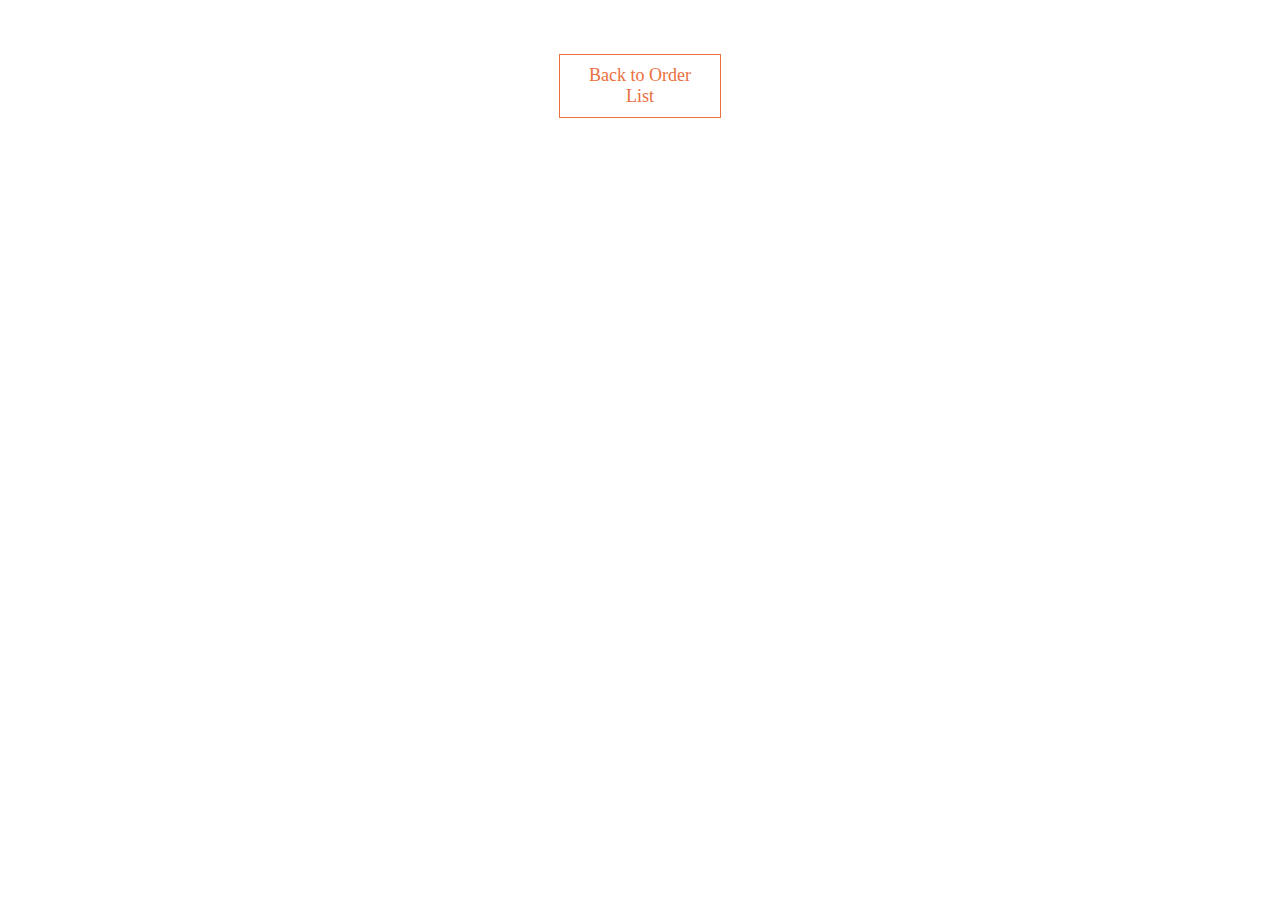
<file: L0/front/order.html>
<!DOCTYPE html>
<html lang="en">
<head>
    <meta charset="UTF-8">
    <title>Title</title>
</head>
<body>
<link href="style-for-table.css" rel="stylesheet">
<div class="container">
    <pre id="myText" ></pre>
</div>
<a href="index.html" class="glo">Back to Order List</a>
<script src="order-script.js"></script>
</body>
</html>
</file>
<file: L0/front/style-for-table.css>
a.glo{
    /*font-family: "Trebuchet MS", "Lucida Sans";*/
    color: #ea7040;;
    padding: 10px 20px;
    width:120px;
    text-decoration:none;
    text-align:center;
    margin:20px auto;
    display: block;
    background-image: linear-gradient(to left,transparent,transparent 50%, #ea7040 50%,#ea7040);
    background-position: 100% 0;
    background-size: 200% 100%;
    transition: all .25s ease-in;
    font: 400 18px "Trebuchet MS";
    border: 1px solid #ea7040;
}
a.glo:hover {
    background-position: 0 0;
    color:#fff;
}

.container{
    margin: 0 auto;
    display: flex;
    justify-content: center;
}

.rating-element {
    border: 2px solid black;
    margin: 2px auto;
}

.border {
    list-style: none;
    padding: 0;
}
.border li {
    font-family: "Trebuchet MS", "Lucida Sans";
    padding: 7px 20px;
    margin-bottom: 10px;
    border-radius: 5px;
    border-left: 10px solid #f05d22;
    box-shadow: 2px -2px 5px 0 rgba(0,0,0,.1),
    -2px -2px 5px 0 rgba(0,0,0,.1),
    2px 2px 5px 0 rgba(0,0,0,.1),
    -2px 2px 5px 0 rgba(0,0,0,.1);
    font-size: 20px;
    letter-spacing: 2px;
    transition: 0.3s all linear;
}
.border li:nth-child(2){border-color: #8bc63e;}
.border li:nth-child(3){border-color: #fcba30;}
.border li:nth-child(4){border-color: #1ccfc9;}
.border li:nth-child(5){border-color: #493224;}
.border li:hover {border-left: 10px solid transparent;}
.border li:nth-child(1):hover {border-right: 10px solid #f05d22;}
.border li:nth-child(2):hover {border-right: 10px solid #8bc63e;}
.border li:nth-child(3):hover {border-right: 10px solid #fcba30;}
.border li:nth-child(4):hover {border-right: 10px solid #1ccfc9;}
.border li:nth-child(5):hover {border-right: 10px solid #493224;}
</file>
